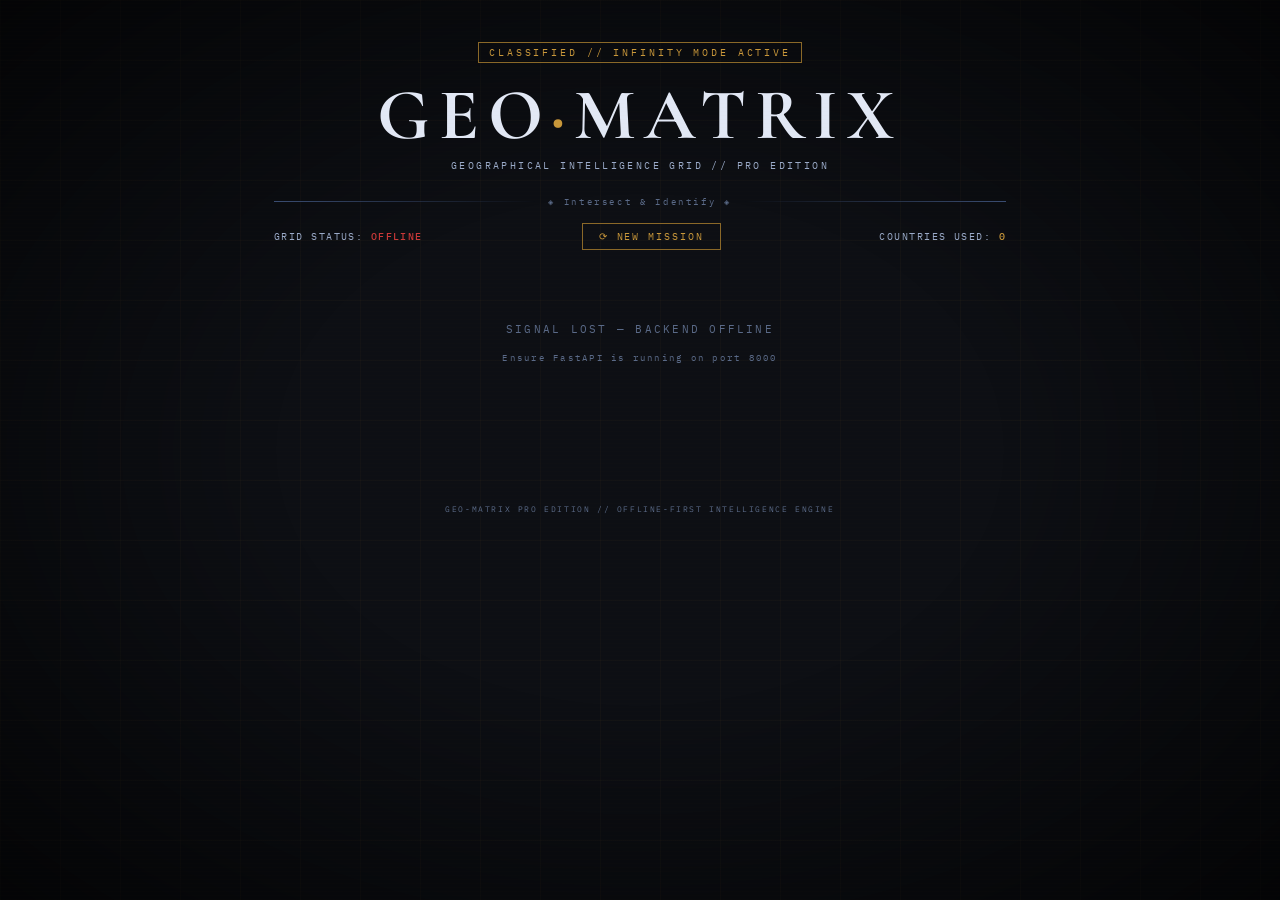
<file: frontend/index.html>
<!-- <!DOCTYPE html>
<html lang="en">
<head>
    <meta charset="UTF-8">
    <meta name="viewport" content="width=device-width, initial-scale=1.0">
    <title>Geo-Matrix: Infinity Mode</title>
    <style>
        :root {
            --bg-color: #1e1e24;
            --card-bg: #2b2b36;
            --text-color: #ffffff;
            --accent-color: #6c5ce7;
            --correct-bg: #2ecc71;
            --wrong-bg: #e74c3c;
        }

        body {
            background-color: var(--bg-color);
            color: var(--text-color);
            font-family: 'Segoe UI', Tahoma, Geneva, Verdana, sans-serif;
            display: flex; flex-direction: column; align-items: center;
            padding: 2rem; margin: 0;
        }

        .game-board {
            display: grid;
            grid-template-columns: 140px repeat(3, 140px);
            grid-template-rows: 140px repeat(3, 140px);
            gap: 12px;
        }

        .cell {
            background-color: var(--card-bg);
            border-radius: 12px;
            display: flex; flex-direction: column; justify-content: center; align-items: center;
            text-align: center; padding: 10px; font-size: 0.95rem; font-weight: bold;
            box-shadow: 0 4px 6px rgba(0,0,0,0.3); transition: transform 0.2s;
        }

        .header { background-color: transparent; box-shadow: none; color: #a29bfe; font-size: 1.1rem; }
        .empty-corner { background: transparent; box-shadow: none; }
        
        .playable:hover { transform: scale(1.05); cursor: pointer; border: 2px solid var(--accent-color); }
        .playable.locked:hover { transform: none; cursor: default; border: none; }

        #search-modal {
            display: none; position: fixed; top: 50%; left: 50%; transform: translate(-50%, -50%);
            background-color: var(--card-bg); padding: 20px; border-radius: 12px;
            z-index: 1000; box-shadow: 0 10px 25px rgba(0,0,0,0.5); width: 320px;
        }
        #search-modal.active { display: block; }
        
        #overlay { display: none; position: fixed; top: 0; left: 0; width: 100%; height: 100%; background: rgba(0,0,0,0.7); z-index: 999; }
        #overlay.active { display: block; }

        input[type="text"] { width: 90%; padding: 12px; margin-bottom: 10px; border-radius: 6px; border: none; background: #1e1e24; color: white; font-size: 1rem; }

        .search-results div { padding: 12px; border-bottom: 1px solid #444; cursor: pointer; display: flex; justify-content: space-between; }
        .search-results div:hover { background-color: #444; }
        
        /* NEW: Styling for already used countries */
        .search-results div.used { color: #888; cursor: not-allowed; font-style: italic; }
        .search-results div.used:hover { background-color: transparent; }

        .flag-img { width: 70px; border-radius: 4px; margin-bottom: 8px; box-shadow: 0 2px 4px rgba(0,0,0,0.5);}

        /* Shake animation for errors */
        @keyframes shake { 0% { transform: translate(-50%, -50%) translateX(0); } 25% { transform: translate(-50%, -50%) translateX(-10px); } 50% { transform: translate(-50%, -50%) translateX(10px); } 75% { transform: translate(-50%, -50%) translateX(-10px); } 100% { transform: translate(-50%, -50%) translateX(0); } }
        .shake { animation: shake 0.4s; }
    </style>
</head>
<body>

    <h1>🌍 Geo-Matrix: Pro Edition</h1>
    <div class="game-board" id="board"></div>

    <div id="overlay"></div>
    <div id="search-modal">
        <h3 id="modal-title">Guess Country</h3>
        <input type="text" id="search-input" placeholder="Type a country name..." autocomplete="off">
        <div class="search-results" id="search-results"></div>
    </div>

    <script>
        const API_URL = "http://127.0.0.1:8000/api";
        let currentBoard = null;
        let selectedCell = null;
        let usedCountries = []; // NEW: State Tracker

        async function loadBoard() {
            usedCountries = []; // Reset on new game
            const res = await fetch(`${API_URL}/generate-board`);
            const data = await res.json();
            currentBoard = data.board;
            renderBoard();
        }

        function renderBoard() {
            const boardDiv = document.getElementById('board');
            boardDiv.innerHTML = `<div class="cell empty-corner"><button onclick="loadBoard()" style="padding: 10px; background: var(--accent-color); color: white; border: none; border-radius: 6px; cursor: pointer;">New Game</button></div>`;

            currentBoard.cols.forEach(col => boardDiv.innerHTML += `<div class="cell header">${col}</div>`);

            currentBoard.rows.forEach((row, rowIndex) => {
                boardDiv.innerHTML += `<div class="cell header">${row}</div>`;
                currentBoard.cols.forEach((col, colIndex) => {
                    const cellId = `cell-${rowIndex}-${colIndex}`;
                    boardDiv.innerHTML += `<div class="cell playable" id="${cellId}" onclick="openSearch('${cellId}', '${row}', '${col}')">?</div>`;
                });
            });
        }

        function openSearch(cellId, rowCat, colCat) {
            if(document.getElementById(cellId).classList.contains('locked')) return;

            selectedCell = { id: cellId, row: rowCat, col: colCat };
            document.getElementById('modal-title').innerText = `${rowCat} \n+ \n${colCat}`;
            document.getElementById('search-modal').classList.add('active');
            document.getElementById('overlay').classList.add('active');
            document.getElementById('search-input').value = '';
            document.getElementById('search-results').innerHTML = '';
            document.getElementById('search-input').focus();
        }

        function closeSearch() {
            document.getElementById('search-modal').classList.remove('active');
            document.getElementById('overlay').classList.remove('active');
        }
        document.getElementById('overlay').onclick = closeSearch;

        document.getElementById('search-input').addEventListener('input', async (e) => {
            const query = e.target.value;
            if (query.length < 2) return;

            const res = await fetch(`${API_URL}/search?q=${query}`);
            const data = await res.json();
            
            const resultsDiv = document.getElementById('search-results');
            resultsDiv.innerHTML = data.results.map(country => {
                const isUsed = usedCountries.includes(country.id);
                // Visually distinguish used countries and change onclick behavior
                if(isUsed) {
                    return `<div class="used" onclick="showError()"><span>${country.name}</span> <small>Used</small></div>`;
                }
                return `<div onclick="submitGuess('${country.id}')">${country.name}</div>`;
            }).join('');
        });

        function showError() {
            const modal = document.getElementById('search-modal');
            modal.classList.remove('shake');
            void modal.offsetWidth; // trigger reflow
            modal.classList.add('shake');
        }

        async function submitGuess(cca3) {
            const res = await fetch(`${API_URL}/submit-guess`, {
                method: 'POST',
                headers: { 'Content-Type': 'application/json' },
                body: JSON.stringify({
                    row_cat: selectedCell.row,
                    col_cat: selectedCell.col,
                    guess_cca3: cca3,
                    used_countries: usedCountries // NEW: Pass state to backend
                })
            });
            const result = await res.json();
            const cellElement = document.getElementById(selectedCell.id);

            if (result.correct) {
                usedCountries.push(cca3); // NEW: Lock the country
                cellElement.classList.add('locked');
                cellElement.style.backgroundColor = 'var(--correct-bg)';
                cellElement.style.color = 'white';
                cellElement.innerHTML = `<img src="https://flagcdn.com/w80/${result.flag_cca2}.png" class="flag-img" alt="flag"><span>${result.country_name}</span>`;
                closeSearch();
            } else {
                if (result.message === "Already on board!") {
                    showError();
                } else {
                    cellElement.style.backgroundColor = 'var(--wrong-bg)';
                    setTimeout(() => cellElement.style.backgroundColor = 'var(--card-bg)', 500);
                    closeSearch();
                }
            }
        }

        loadBoard();
    </script>
</body>
</html> -->

<!DOCTYPE html>
<html lang="en">
<head>
    <meta charset="UTF-8">
    <meta name="viewport" content="width=device-width, initial-scale=1.0">
    <title>GEO-MATRIX // INTEL EDITION</title>
    <link rel="preconnect" href="https://fonts.googleapis.com">
    <link rel="preconnect" href="https://fonts.gstatic.com" crossorigin>
    <link href="https://fonts.googleapis.com/css2?family=IBM+Plex+Mono:ital,wght@0,300;0,400;0,500;0,700;1,300&family=Cormorant+Garamond:ital,wght@0,300;0,600;0,700;1,300;1,600&display=swap" rel="stylesheet">

    <style>
        :root {
            --bg:           #0d0f14;
            --panel:        #171c28;
            --panel-raised: #1e2535;
            --border:       #252e45;
            --border-lit:   #3a4d72;
            --amber:        #c8973a;
            --amber-bright: #f0b84a;
            --amber-dim:    #8a6828;
            --green-correct:#1e6644;
            --green-glow:   #38c97a;
            --red-wrong:    #6b2222;
            --red-glow:     #c93838;
            --text-primary: #e2e8f5;
            --text-secondary:#9aaac8;
            --text-muted:   #5a6a88;
            --scanline:     rgba(200,151,58,0.03);
            --corner-size:  10px;
        }

        *, *::before, *::after { box-sizing: border-box; margin: 0; padding: 0; }

        html { height: 100%; }

        body {
            background-color: var(--bg);
            color: var(--text-primary);
            font-family: 'IBM Plex Mono', monospace;
            min-height: 100vh;
            display: flex;
            flex-direction: column;
            align-items: center;
            overflow-x: hidden;
            position: relative;
        }

        /* === TOPOGRAPHIC GRID BACKGROUND === */
        body::before {
            content: '';
            position: fixed;
            inset: 0;
            background-image:
                linear-gradient(rgba(200,151,58,0.035) 1px, transparent 1px),
                linear-gradient(90deg, rgba(200,151,58,0.035) 1px, transparent 1px);
            background-size: 60px 60px;
            pointer-events: none;
            z-index: 0;
        }

        /* === VIGNETTE === */
        body::after {
            content: '';
            position: fixed;
            inset: 0;
            background: radial-gradient(ellipse at center, transparent 40%, rgba(0,0,0,0.7) 100%);
            pointer-events: none;
            z-index: 0;
        }

        /* === SCANLINE OVERLAY === */
        .scanlines {
            position: fixed;
            inset: 0;
            background: repeating-linear-gradient(
                to bottom,
                transparent 0px,
                transparent 3px,
                var(--scanline) 3px,
                var(--scanline) 4px
            );
            pointer-events: none;
            z-index: 1000;
            animation: scanroll 12s linear infinite;
            opacity: 0.4;
        }

        @keyframes scanroll {
            0%   { background-position: 0 0; }
            100% { background-position: 0 100vh; }
        }

        /* === HEADER === */
        .header-wrapper {
            position: relative;
            z-index: 10;
            width: 100%;
            max-width: 780px;
            padding: 2.5rem 1.5rem 1rem;
            text-align: center;
        }

        .header-badge {
            display: inline-block;
            font-size: 0.6rem;
            letter-spacing: 0.3em;
            color: var(--amber);
            border: 1px solid var(--amber-dim);
            padding: 3px 10px;
            margin-bottom: 1rem;
            text-transform: uppercase;
        }

        .header-title {
            font-family: 'Cormorant Garamond', serif;
            font-size: clamp(2.5rem, 6vw, 4.5rem);
            font-weight: 700;
            letter-spacing: 0.12em;
            color: var(--text-primary);
            text-transform: uppercase;
            line-height: 1;
        }

        .header-title span {
            color: var(--amber);
        }

        .header-sub {
            font-size: 0.6rem;
            letter-spacing: 0.25em;
            color: var(--text-secondary);
            margin-top: 0.5rem;
            text-transform: uppercase;
        }

        .header-rule {
            display: flex;
            align-items: center;
            gap: 12px;
            margin-top: 1.5rem;
        }
        .header-rule::before, .header-rule::after {
            content: '';
            flex: 1;
            height: 1px;
            background: linear-gradient(to right, transparent, var(--border-lit));
        }
        .header-rule::before { background: linear-gradient(to left, transparent, var(--border-lit)); }
        .header-rule-text {
            font-size: 0.55rem;
            letter-spacing: 0.3em;
            color: var(--text-muted);
        }

        /* === STATUS BAR === */
        .status-bar {
            position: relative;
            z-index: 10;
            width: 100%;
            max-width: 780px;
            padding: 0 1.5rem;
            display: flex;
            justify-content: space-between;
            align-items: center;
            margin-bottom: 1.5rem;
        }

        .status-item {
            font-size: 0.6rem;
            letter-spacing: 0.15em;
            color: var(--text-secondary);
            text-transform: uppercase;
        }
        .status-item span {
            color: var(--amber);
            font-weight: 500;
        }

        .new-mission-btn {
            font-family: 'IBM Plex Mono', monospace;
            font-size: 0.6rem;
            letter-spacing: 0.2em;
            text-transform: uppercase;
            color: var(--amber);
            background: transparent;
            border: 1px solid var(--amber-dim);
            padding: 6px 16px;
            cursor: pointer;
            transition: all 0.2s;
            position: relative;
        }

        .new-mission-btn::before {
            content: '';
            position: absolute;
            inset: 0;
            background: var(--amber);
            opacity: 0;
            transition: opacity 0.2s;
        }

        .new-mission-btn:hover {
            color: var(--bg);
            border-color: var(--amber-bright);
        }
        .new-mission-btn:hover::before { opacity: 1; }
        .new-mission-btn span { position: relative; z-index: 1; }

        /* === GAME BOARD === */
        .board-wrapper {
            position: relative;
            z-index: 10;
            padding: 0 1rem 2rem;
            width: 100%;
            max-width: 780px;
        }

        .game-board {
            display: grid;
            grid-template-columns: 150px repeat(3, 1fr);
            grid-template-rows: 150px repeat(3, 1fr);
            gap: 8px;
        }

        /* === BASE CELL === */
        .cell {
            position: relative;
            display: flex;
            flex-direction: column;
            justify-content: center;
            align-items: center;
            text-align: center;
            padding: 12px;
            font-size: 0.68rem;
            min-height: 130px;
            transition: all 0.25s ease;
        }

        /* === CORNER BRACKETS === */
        .cell::before, .cell::after,
        .cell .bracket-bl, .cell .bracket-br {
            content: '';
            position: absolute;
            width: var(--corner-size);
            height: var(--corner-size);
            pointer-events: none;
            transition: all 0.25s ease;
        }
        .cell::before  { top: 0; left: 0;   border-top: 1px solid var(--border-lit); border-left:  1px solid var(--border-lit); }
        .cell::after   { top: 0; right: 0;  border-top: 1px solid var(--border-lit); border-right: 1px solid var(--border-lit); }
        .cell .bracket-bl { bottom: 0; left: 0;  border-bottom: 1px solid var(--border-lit); border-left:  1px solid var(--border-lit); }
        .cell .bracket-br { bottom: 0; right: 0; border-bottom: 1px solid var(--border-lit); border-right: 1px solid var(--border-lit); }

        /* === HEADER CELLS (criteria labels) === */
        .cell.header {
            background: rgba(23, 28, 40, 0.5);
            border: 1px solid var(--border);
            border-radius: 4px;
        }
        .cell.header::before, .cell.header::after,
        .cell.header .bracket-bl, .cell.header .bracket-br { display: none; }

        .header-label {
            display: flex;
            flex-direction: column;
            align-items: center;
            justify-content: center;
            height: 100%;
            gap: 6px;
        }

        .header-index {
            font-size: 0.45rem;
            letter-spacing: 0.2em;
            color: var(--amber-dim);
        }

        .header-text {
            font-size: 0.75rem;
            font-weight: 500;
            color: var(--text-primary);
            line-height: 1.45;
            letter-spacing: 0.02em;
        }

        .header-bar {
            width: 24px;
            height: 1px;
            background: var(--amber-dim);
        }

        /* === CORNER EMPTY CELL === */
        .cell.empty-corner { background: transparent; }
        .cell.empty-corner::before, .cell.empty-corner::after,
        .cell.empty-corner .bracket-bl, .cell.empty-corner .bracket-br { display: none; }

        .corner-logo {
            width: 100%;
            height: 100%;
            display: flex;
            flex-direction: column;
            align-items: center;
            justify-content: center;
            gap: 4px;
        }
        .corner-logo-mark {
            font-family: 'Cormorant Garamond', serif;
            font-size: 1.8rem;
            font-weight: 700;
            color: var(--text-muted);
            letter-spacing: 0.1em;
        }
        .corner-logo-sub {
            font-size: 0.45rem;
            letter-spacing: 0.3em;
            color: var(--text-muted);
        }

        /* === PLAYABLE CELLS === */
        .cell.playable {
            background: linear-gradient(145deg, var(--panel) 0%, #141928 100%);
            border: 1px solid var(--border);
            cursor: pointer;
        }

        .cell.playable:hover {
            background: linear-gradient(145deg, var(--panel-raised) 0%, #1c2438 100%);
            border-color: var(--border-lit);
            transform: scale(1.02);
        }

        .cell.playable:hover::before, .cell.playable:hover::after,
        .cell.playable:hover .bracket-bl, .cell.playable:hover .bracket-br {
            width: 14px;
            height: 14px;
            border-color: var(--amber);
            border-width: 2px;
        }

        .cell-question {
            font-family: 'Cormorant Garamond', serif;
            font-size: 2.4rem;
            font-weight: 300;
            color: var(--text-secondary);
            font-style: italic;
        }

        .cell-coord {
            font-size: 0.48rem;
            letter-spacing: 0.25em;
            color: var(--text-muted);
            margin-top: 6px;
        }

        /* === LOCKED / CORRECT CELL === */
        .cell.locked {
            background: var(--green-correct);
            cursor: default;
            transform: none !important;
        }
        .cell.locked::before, .cell.locked::after,
        .cell.locked .bracket-bl, .cell.locked .bracket-br {
            border-color: var(--green-glow);
        }

        .cell.locked:hover {
            background: var(--green-correct);
            transform: none;
        }

        .cell-flag {
            width: 64px;
            border-radius: 2px;
            box-shadow: 0 2px 12px rgba(0,0,0,0.6);
            margin-bottom: 6px;
            image-rendering: auto;
        }

        .cell-country-name {
            font-size: 0.6rem;
            font-weight: 500;
            letter-spacing: 0.08em;
            color: #fff;
            line-height: 1.3;
        }

        /* === WRONG DOUBLE-BLINK ===
           Keyframe matches the gradient that .cell.playable uses so the
           start and end states are seamless. Two full red pulses, no
           'forwards' fill so the gradient restores cleanly on removal. */
        @keyframes wrongBlink {
            0%   { background: linear-gradient(145deg, var(--panel) 0%, #141928 100%);
                   border-color: var(--border); box-shadow: none; }
            25%  { background: var(--red-wrong);
                   border-color: var(--red-glow);
                   box-shadow: 0 0 18px rgba(201,56,56,0.45) inset; }
            50%  { background: linear-gradient(145deg, var(--panel) 0%, #141928 100%);
                   border-color: var(--border); box-shadow: none; }
            75%  { background: var(--red-wrong);
                   border-color: var(--red-glow);
                   box-shadow: 0 0 18px rgba(201,56,56,0.45) inset; }
            100% { background: linear-gradient(145deg, var(--panel) 0%, #141928 100%);
                   border-color: var(--border); box-shadow: none; }
        }

        .cell.flash-wrong {
            animation: wrongBlink 0.75s ease;
        }

        /* === REVEAL ANIMATION FOR CORRECT === */
        @keyframes cellReveal {
            0%   { opacity: 0; transform: scale(0.85); }
            60%  { transform: scale(1.04); }
            100% { opacity: 1; transform: scale(1); }
        }
        .cell.locked { animation: cellReveal 0.35s cubic-bezier(0.34, 1.56, 0.64, 1) forwards; }

        /* === OVERLAY === */
        #overlay {
            display: none;
            position: fixed;
            inset: 0;
            background: rgba(0,0,0,0.75);
            backdrop-filter: blur(2px);
            z-index: 200;
        }
        #overlay.active { display: block; }

        /* === SEARCH MODAL === */
        #search-modal {
            display: none;
            position: fixed;
            top: 50%;
            left: 50%;
            transform: translate(-50%, -50%);
            z-index: 300;
            width: min(480px, 92vw);
            background: var(--panel);
            padding: 0;
        }
        #search-modal.active { display: block; }

        /* Outer frame */
        .modal-frame {
            position: relative;
            border: 1px solid var(--border-lit);
            padding: 24px;
            background: var(--panel);
        }

        .modal-frame::before, .modal-frame::after,
        .modal-frame .mf-bl, .modal-frame .mf-br {
            content: '';
            position: absolute;
            width: 16px;
            height: 16px;
            border-color: var(--amber);
        }
        .modal-frame::before  { top: -1px; left: -1px;   border-top:    2px solid; border-left:  2px solid; }
        .modal-frame::after   { top: -1px; right: -1px;  border-top:    2px solid; border-right: 2px solid; }
        .modal-frame .mf-bl   { bottom: -1px; left: -1px;  border-bottom: 2px solid var(--amber); border-left:  2px solid var(--amber); }
        .modal-frame .mf-br   { bottom: -1px; right: -1px; border-bottom: 2px solid var(--amber); border-right: 2px solid var(--amber); }

        .modal-header {
            display: flex;
            justify-content: space-between;
            align-items: flex-start;
            margin-bottom: 16px;
        }

        .modal-label {
            font-size: 0.5rem;
            letter-spacing: 0.3em;
            color: var(--amber);
            text-transform: uppercase;
            margin-bottom: 4px;
        }

        .modal-criteria {
            font-family: 'Cormorant Garamond', serif;
            font-size: 1.15rem;
            font-weight: 600;
            color: var(--text-primary);
            line-height: 1.3;
        }

        .modal-close-btn {
            background: transparent;
            border: 1px solid var(--border-lit);
            color: var(--text-secondary);
            width: 26px;
            height: 26px;
            cursor: pointer;
            font-family: 'IBM Plex Mono', monospace;
            font-size: 0.7rem;
            display: flex;
            align-items: center;
            justify-content: center;
            flex-shrink: 0;
            transition: all 0.15s;
        }
        .modal-close-btn:hover { border-color: var(--amber); color: var(--amber); }

        /* === TERMINAL INPUT === */
        .input-wrapper {
            position: relative;
            display: flex;
            align-items: center;
            border: 1px solid var(--border-lit);
            background: var(--bg);
            margin-bottom: 12px;
        }

        .input-prompt {
            padding: 0 10px;
            font-size: 0.75rem;
            color: var(--amber);
            flex-shrink: 0;
        }

        #search-input {
            flex: 1;
            background: transparent;
            border: none;
            outline: none;
            color: var(--text-primary);
            font-family: 'IBM Plex Mono', monospace;
            font-size: 0.8rem;
            padding: 12px 12px 12px 0;
            caret-color: var(--amber);
        }

        /* === RESULTS === */
        .search-results {
            max-height: 240px;
            overflow-y: auto;
            scrollbar-width: thin;
            scrollbar-color: var(--border-lit) transparent;
        }

        .result-item {
            display: flex;
            align-items: center;
            justify-content: space-between;
            padding: 10px 12px;
            border-bottom: 1px solid var(--border);
            cursor: pointer;
            transition: background 0.12s;
            font-size: 0.72rem;
        }

        .result-item:hover {
            background: var(--panel-raised);
            border-left: 2px solid var(--amber-dim);
            padding-left: 10px;
        }

        .result-item:last-child { border-bottom: none; }

        .result-name { color: var(--text-primary); }
        .result-id   { font-size: 0.55rem; color: var(--text-secondary); letter-spacing: 0.1em; }

        .result-item.used {
            opacity: 0.35;
            cursor: not-allowed;
        }
        .result-item.used:hover { background: transparent; }

        .used-tag {
            font-size: 0.5rem;
            letter-spacing: 0.15em;
            color: var(--amber-dim);
            border: 1px solid var(--amber-dim);
            padding: 2px 6px;
        }

        .no-results {
            padding: 20px 12px;
            font-size: 0.65rem;
            color: var(--text-muted);
            text-align: center;
            font-style: italic;
        }

        /* === SHAKE ANIMATION === */
        @keyframes shake {
            0%   { transform: translate(-50%, -50%) translateX(0); }
            15%  { transform: translate(-50%, -50%) translateX(-9px); }
            30%  { transform: translate(-50%, -50%) translateX(9px); }
            45%  { transform: translate(-50%, -50%) translateX(-6px); }
            60%  { transform: translate(-50%, -50%) translateX(6px); }
            75%  { transform: translate(-50%, -50%) translateX(-3px); }
            100% { transform: translate(-50%, -50%) translateX(0); }
        }
        #search-modal.shake { animation: shake 0.4s cubic-bezier(0.36, 0.07, 0.19, 0.97); }

        /* === ERROR TOAST === */
        .error-toast {
            font-size: 0.58rem;
            letter-spacing: 0.1em;
            color: #e07070;
            text-align: center;
            padding: 6px 0 0;
            min-height: 1.5em;
            transition: opacity 0.3s;
        }

        /* === FOOTER === */
        .footer {
            position: relative;
            z-index: 10;
            padding: 1.5rem;
            font-size: 0.5rem;
            letter-spacing: 0.2em;
            color: var(--text-muted);
            text-align: center;
            text-transform: uppercase;
        }

        /* === LOADING STATE === */
        .loading-cell .cell-question {
            animation: blink 1s step-end infinite;
        }
        @keyframes blink {
            50% { opacity: 0; }
        }

        /* === BOARD ENTRANCE ANIMATION === */
        .game-board .cell.playable {
            animation: cellEntrance 0.4s ease both;
        }

        @keyframes cellEntrance {
            from { opacity: 0; transform: translateY(6px); }
            to   { opacity: 1; transform: translateY(0); }
        }
    </style>
</head>
<body>
    <div class="scanlines"></div>

    <!-- HEADER -->
    <header class="header-wrapper">
        <div class="header-badge">Classified // Infinity Mode Active</div>
        <h1 class="header-title">Geo<span>·</span>Matrix</h1>
        <p class="header-sub">Geographical Intelligence Grid // Pro Edition</p>
        <div class="header-rule"><span class="header-rule-text">◈ Intersect &amp; Identify ◈</span></div>
    </header>

    <!-- STATUS BAR -->
    <div class="status-bar">
        <div class="status-item">Grid Status: <span id="status-text">LOADING</span></div>
        <button class="new-mission-btn" onclick="loadBoard()"><span>⟳ New Mission</span></button>
        <div class="status-item">Countries Used: <span id="used-count">0</span></div>
    </div>

    <!-- BOARD -->
    <div class="board-wrapper">
        <div class="game-board" id="board"></div>
    </div>

    <footer class="footer">Geo-Matrix Pro Edition // Offline-First Intelligence Engine</footer>

    <!-- OVERLAY & MODAL -->
    <div id="overlay"></div>
    <div id="search-modal">
        <div class="modal-frame">
            <div class="mf-bl"></div>
            <div class="mf-br"></div>
            <div class="modal-header">
                <div>
                    <div class="modal-label">⬡ Target Intersection</div>
                    <div class="modal-criteria" id="modal-title">—</div>
                </div>
                <button class="modal-close-btn" onclick="closeSearch()">✕</button>
            </div>

            <div class="input-wrapper">
                <span class="input-prompt">&gt;_</span>
                <input type="text" id="search-input" placeholder="Search country..." autocomplete="off" spellcheck="false">
            </div>

            <div class="search-results" id="search-results"></div>
            <div class="error-toast" id="error-toast"></div>
        </div>
    </div>

    <script>
        const API_URL = "http://127.0.0.1:8000/api";
        let currentBoard  = null;
        let selectedCell  = null;
        let usedCountries = [];
        let solvedCount   = 0;

        /* ===================== BOARD LOADING ===================== */
        async function loadBoard() {
            usedCountries = [];
            solvedCount   = 0;
            setStatus('ACQUIRING');
            document.getElementById('used-count').textContent = '0';

            try {
                const res  = await fetch(`${API_URL}/generate-board`);
                const data = await res.json();
                currentBoard = data.board;
                renderBoard();
                setStatus('ACTIVE');
            } catch(e) {
                setStatus('OFFLINE');
                renderError();
            }
        }

        function setStatus(s) {
            const el = document.getElementById('status-text');
            el.textContent = s;
            el.style.color = s === 'ACTIVE' ? 'var(--green-glow)'
                           : s === 'OFFLINE' ? 'var(--red-glow)'
                           : 'var(--amber)';
        }

        /* ===================== RENDER BOARD ===================== */
        function renderBoard() {
            const boardDiv = document.getElementById('board');
            boardDiv.innerHTML = '';

            // Empty corner
            const corner = makeCell('empty-corner');
            corner.innerHTML = `<div class="corner-logo">
                <div class="corner-logo-mark">GM</div>
                <div class="corner-logo-sub">Pro Edition</div>
            </div>`;
            boardDiv.appendChild(corner);

            // Column headers
            currentBoard.cols.forEach((col, i) => {
                const cell = makeCell('header');
                cell.innerHTML = `<div class="header-label">
                    <div class="header-index">COL-${String(i+1).padStart(2,'0')}</div>
                    <div class="header-bar"></div>
                    <div class="header-text">${col}</div>
                </div>`;
                boardDiv.appendChild(cell);
            });

            // Rows
            currentBoard.rows.forEach((row, ri) => {
                // Row header
                const rh = makeCell('header');
                rh.innerHTML = `<div class="header-label">
                    <div class="header-index">ROW-${String(ri+1).padStart(2,'0')}</div>
                    <div class="header-bar"></div>
                    <div class="header-text">${row}</div>
                </div>`;
                boardDiv.appendChild(rh);

                // Playable cells
                currentBoard.cols.forEach((col, ci) => {
                    const id   = `cell-${ri}-${ci}`;
                    const cell = makeCell('playable');
                    cell.id    = id;
                    cell.style.animationDelay = `${(ri * 3 + ci) * 50}ms`;
                    cell.innerHTML = `
                        <div class="bracket-bl"></div>
                        <div class="bracket-br"></div>
                        <span class="cell-question">?</span>
                        <span class="cell-coord">${String.fromCharCode(65+ri)}${ci+1}</span>`;
                    cell.onclick = () => openSearch(id, row, col, ri, ci);
                    boardDiv.appendChild(cell);
                });
            });
        }

        function renderError() {
            document.getElementById('board').innerHTML =
                `<div style="grid-column:1/-1;padding:3rem;text-align:center;color:var(--text-muted);font-size:0.7rem;letter-spacing:0.2em;">
                    SIGNAL LOST — BACKEND OFFLINE<br><br>
                    <span style="color:var(--text-muted);font-size:0.55rem;">Ensure FastAPI is running on port 8000</span>
                </div>`;
        }

        function makeCell(...classes) {
            const el = document.createElement('div');
            el.className = 'cell ' + classes.join(' ');
            return el;
        }

        /* ===================== SEARCH MODAL ===================== */
        function openSearch(cellId, rowCat, colCat, ri, ci) {
            const cell = document.getElementById(cellId);
            if (cell.classList.contains('locked')) return;

            selectedCell = { id: cellId, row: rowCat, col: colCat, ri, ci };

            const rowLabel = `ROW-${String(ri+1).padStart(2,'0')}: ${rowCat}`;
            const colLabel = `COL-${String(ci+1).padStart(2,'0')}: ${colCat}`;
            document.getElementById('modal-title').innerHTML =
                `${rowLabel}<br><span style="color:var(--amber);font-style:italic">∩</span> ${colLabel}`;

            document.getElementById('search-results').innerHTML = '';
            document.getElementById('search-input').value = '';
            document.getElementById('error-toast').textContent = '';
            document.getElementById('search-modal').classList.add('active');
            document.getElementById('overlay').classList.add('active');
            setTimeout(() => document.getElementById('search-input').focus(), 50);
        }

        function closeSearch() {
            document.getElementById('search-modal').classList.remove('active');
            document.getElementById('search-modal').classList.remove('shake');
            document.getElementById('overlay').classList.remove('active');
        }

        document.getElementById('overlay').onclick = closeSearch;

        document.addEventListener('keydown', e => {
            if (e.key === 'Escape') closeSearch();
        });

        /* ===================== AUTOCOMPLETE ===================== */
        let debounceTimer;
        document.getElementById('search-input').addEventListener('input', e => {
            clearTimeout(debounceTimer);
            debounceTimer = setTimeout(() => doSearch(e.target.value), 120);
        });

        async function doSearch(q) {
            if (!q || q.length < 1) {
                document.getElementById('search-results').innerHTML = '';
                return;
            }
            try {
                const res  = await fetch(`${API_URL}/search?q=${encodeURIComponent(q)}`);
                const data = await res.json();
                renderResults(data.results);
            } catch(e) {
                document.getElementById('search-results').innerHTML =
                    `<div class="no-results">Connection error</div>`;
            }
        }

        function renderResults(results) {
            const div = document.getElementById('search-results');
            if (!results.length) {
                div.innerHTML = `<div class="no-results">No matches found</div>`;
                return;
            }
            div.innerHTML = results.map(country => {
                const isUsed = usedCountries.includes(country.id);
                if (isUsed) {
                    return `<div class="result-item used">
                        <span class="result-name">${country.name}</span>
                        <span class="used-tag">USED</span>
                    </div>`;
                }
                return `<div class="result-item" onclick="submitGuess('${country.id}', '${escape(country.name)}')">
                    <span class="result-name">${country.name}</span>
                    <span class="result-id">${country.id}</span>
                </div>`;
            }).join('');
        }

        /* ===================== SUBMIT GUESS ===================== */
        async function submitGuess(cca3, countryName) {
            try {
                const res = await fetch(`${API_URL}/submit-guess`, {
                    method: 'POST',
                    headers: { 'Content-Type': 'application/json' },
                    body: JSON.stringify({
                        row_cat:       selectedCell.row,
                        col_cat:       selectedCell.col,
                        guess_cca3:    cca3,
                        used_countries: usedCountries
                    })
                });
                const result = await res.json();
                handleGuessResult(result, cca3);
            } catch(e) {
                showToast('SERVER UNREACHABLE');
            }
        }

        function handleGuessResult(result, cca3) {
            const cell = document.getElementById(selectedCell.id);

            if (result.correct) {
                usedCountries.push(cca3);
                solvedCount++;
                document.getElementById('used-count').textContent = usedCountries.length;

                cell.classList.remove('playable');
                cell.classList.add('locked');
                cell.onclick = null;
                cell.innerHTML = `
                    <div class="bracket-bl"></div>
                    <div class="bracket-br"></div>
                    <img
                        class="cell-flag"
                        src="https://flagcdn.com/w80/${result.flag_cca2}.png"
                        alt="${result.country_name}"
                        onerror="this.style.display='none'"
                    >
                    <span class="cell-country-name">${result.country_name}</span>`;
                closeSearch();

                if (solvedCount === 9) onVictory();

            } else if (result.message === "Already on board!") {
                triggerShake();
                showToast('COUNTRY ALREADY DEPLOYED ON BOARD');
            } else {
                cell.classList.add('flash-wrong');
                setTimeout(() => cell.classList.remove('flash-wrong'), 800);
                closeSearch();
            }
        }

        function triggerShake() {
            const modal = document.getElementById('search-modal');
            modal.classList.remove('shake');
            void modal.offsetWidth;
            modal.classList.add('shake');
        }

        function showToast(msg) {
            const toast = document.getElementById('error-toast');
            toast.textContent = `⚠ ${msg}`;
            toast.style.opacity = '1';
            setTimeout(() => { toast.style.opacity = '0'; }, 2500);
        }

        /* ===================== VICTORY ===================== */
        function onVictory() {
            setStatus('COMPLETE');
            setTimeout(() => {
                const all = document.querySelectorAll('.cell.locked');
                all.forEach((c, i) => {
                    setTimeout(() => {
                        c.style.boxShadow = '0 0 20px var(--green-glow)';
                    }, i * 80);
                });
            }, 200);
        }

        /* ===================== INIT ===================== */
        loadBoard();
    </script>
</body>
</html>
</file>
